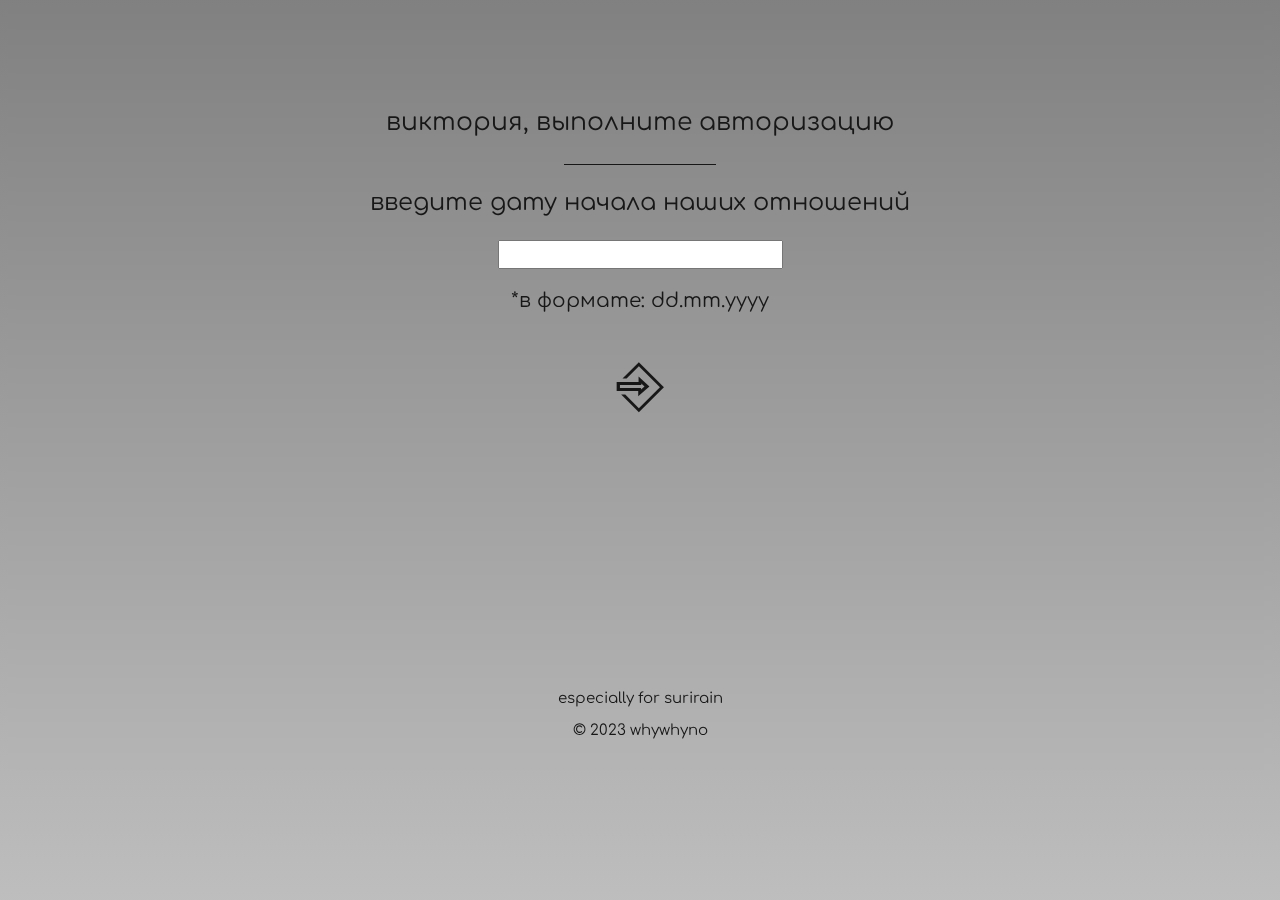
<file: index.html>
<!DOCTYPE html>
<html lang="ru">
<head>
    <meta charset="UTF-8">
    <meta http-equiv="X-UA-Compatible" content="IE=edge">
    <meta name="viewport" content="width=device-width, initial-scale=1.0">
    <link rel="preconnect" href="https://fonts.googleapis.com">
    <link rel="preconnect" href="https://fonts.gstatic.com" crossorigin>
    <link href="https://fonts.googleapis.com/css2?family=Comfortaa&display=swap" rel="stylesheet">
    <link rel="stylesheet" href="css/style.css">
    <title>Авторизация</title>
</head>
<body style="background-image: linear-gradient(rgba(75, 75, 75, 0.7), rgba(10, 10, 10, 0.267)), url(https://sun9-45.userapi.com/impg/cgQNWZD7XhA0FRCvEQAKLmeewnvQN2BA2sC6vg/VmGix15Yhmk.jpg?size=810x1080&quality=95&sign=9cb3058e17db814f880456ff53b7d24f&type=album);
background-repeat: no-repeat;
background-size: cover;
background-position: center;
background-attachment:fixed;
backdrop-filter: blur(3px);">
    <header style="color: #171717; font-size: 25px; padding-top: 100px; padding-bottom: 20px;">
        виктория, выполните авторизацию
    </header>
    <hr size=1px width=150px color="#171717">
    <main style="color: #171717;" class="formmain">
          <div class="mail">  
          <p style="text-align:center;">введите дату начала наших отношений</p> 
          <form name="form1" action="#">  
          <input style="display: block; margin: 0 auto; font-size: 20px; font-family: 'Comfortaa', cursive;" type='text' name='text1'/>
          <p style="text-align:center; font-size: 20px;">*в формате: dd.mm.yyyy</p>  
          &nbsp;  
          <input class="submit-button-main" style="display: block; margin: 0 auto;" type="submit" name="submit" value="⎆" onclick="return CheckPassword()"/> 
          &nbsp;  
          </form>  
          </div>  
          <script type="text/javascript">
          function CheckPassword() {
            var passw = "20.11.2022";
            var reg = new RegExp("^" + passw + "$");
            if(reg.test(document.form1.text1.value)) {   
              document.location.href = "main.html";
            } else {   
              alert('эм вика...');
            } 
            return false;
          } 
          </script>         
    </main>
    <footer style="color: #171717;">
      <p>especially for surirain</p>
      <p>© 2023 whywhyno</p>
    </footer>
</body>
</html>
</file>
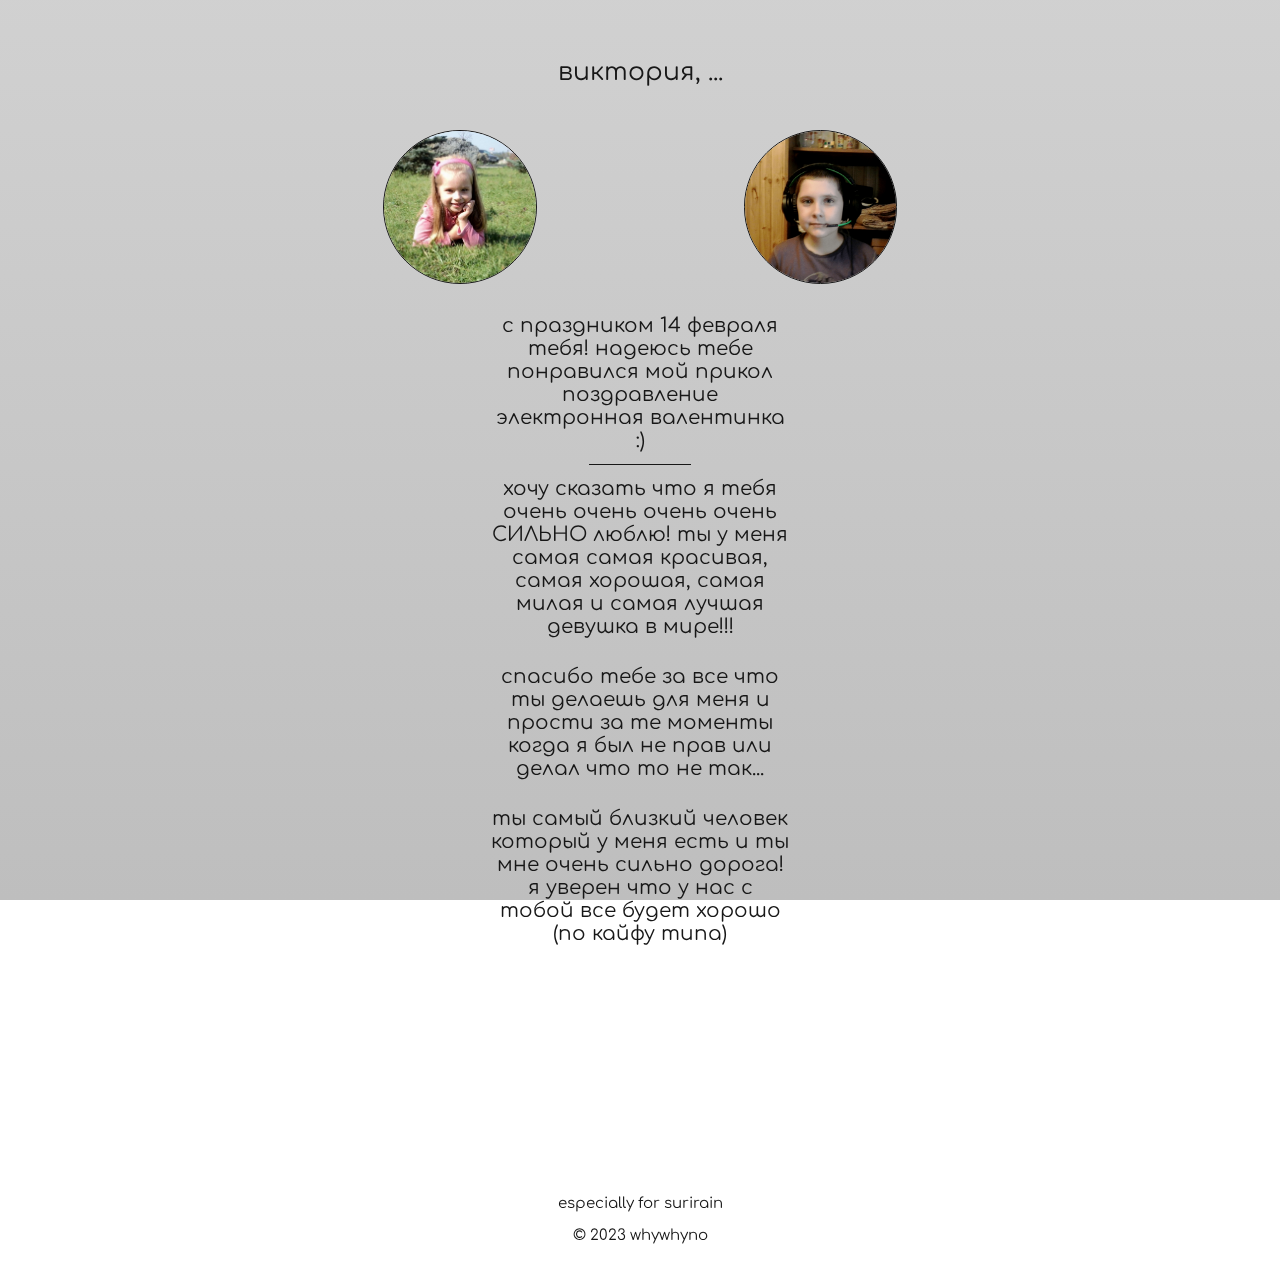
<file: main.html>
<!DOCTYPE html>
<html lang="ru">
<head>
    <meta charset="UTF-8">
    <meta http-equiv="X-UA-Compatible" content="IE=edge">
    <meta name="viewport" content="width=device-width, initial-scale=1.0">
    <link rel="preconnect" href="https://fonts.googleapis.com">
    <link rel="preconnect" href="https://fonts.gstatic.com" crossorigin>
    <link href="https://fonts.googleapis.com/css2?family=Comfortaa&display=swap" rel="stylesheet">
    <link rel="stylesheet" href="css/style.css">
    <title>Главная</title>
</head>
<body style="background-image: linear-gradient(rgba(189, 189, 189, 0.7), rgb(190, 190, 190)), url(https://sun1-13.userapi.com/impg/k3JOLi-3FgJuwvOycVB1ohMYM5A8r-NMGiVTYg/u6-uk9dSW3I.jpg?size=864x1080&quality=96&sign=4237e59e0de8d06bb41a1dc1d71accda&type=album);
background-repeat: no-repeat;
background-size: cover;
background-position: center;
background-attachment:fixed;
backdrop-filter: blur(0px);">
    <header style="color: #171717; font-size: 25px; padding-top: 50px; padding-bottom: 20px;">
        виктория, ...
    </header>
    <main style="color: #171717;">
        <p class="photo-main"><img src="img/vikasmall.png" alt="" class="round" style="margin-right: 200px;">
        <img src="img/makssmall.png" alt="" class="round"></p>
        <p class="pozdravlenie">с праздником 14 февраля тебя! надеюсь тебе понравился мой прикол поздравление электронная валентинка :)</p>
        <hr size=1px width=100px color="#171717">
        <p class="pozdravlenie">хочу сказать что я тебя очень очень очень очень СИЛЬНО люблю! ты у меня самая самая красивая, самая хорошая, самая милая и самая лучшая девушка в мире!!!</p>
        &nbsp;  
        <p class="pozdravlenie">спасибо тебе за все что ты делаешь для меня и прости за те моменты когда я был не прав или делал что то не так...</p>
        &nbsp;
        <p class="pozdravlenie">ты самый близкий человек который у меня есть и ты мне очень cильно дорога! я уверен что у нас с тобой все будет хорошо</p>
        <p class="pozdravlenie">(по кайфу типа)</p>
    </main>
    <footer style="color: #171717;">
        <p>especially for surirain</p>
        <p>© 2023 whywhyno</p>
      </footer>
</body>
</html>
</file>
<file: css/style.css>
*{
    font-family: 'Comfortaa', cursive;
}
header {
    text-align: center;
    font-size: 34px;
}
main {
    font-size: 24px;
}
footer {
    text-align: center;
    font-size: 15px;
    height: 80px;
    margin-top: 250px;
}
.submit-button-main {
    display: inline-flex;
    margin: 10px;
    text-decoration: none;
    position: relative;
    font-size: 60px;
    line-height: 30px;
    padding: 12px 30px;
    color: #171717;
    font-family: 'Comfortaa', cursive;
    background: transparent;
    cursor: pointer; 
    border: 0px solid #eeeeee;
    transition: transform 0.2s ease-out, padding 0.2s ease-out;
    overflow: hidden;
}
.round {
    width: 12%;
    border-radius: 100%; /* Радиус скругления */
    border: 1px solid #171717; /* Параметры рамки */
}
.photo-main {
    text-align: center;
}
.pozdravlenie {
    margin: 0 auto;
    text-align: center;
    width: 300px;
    font-size: 20px;
}
</file>
